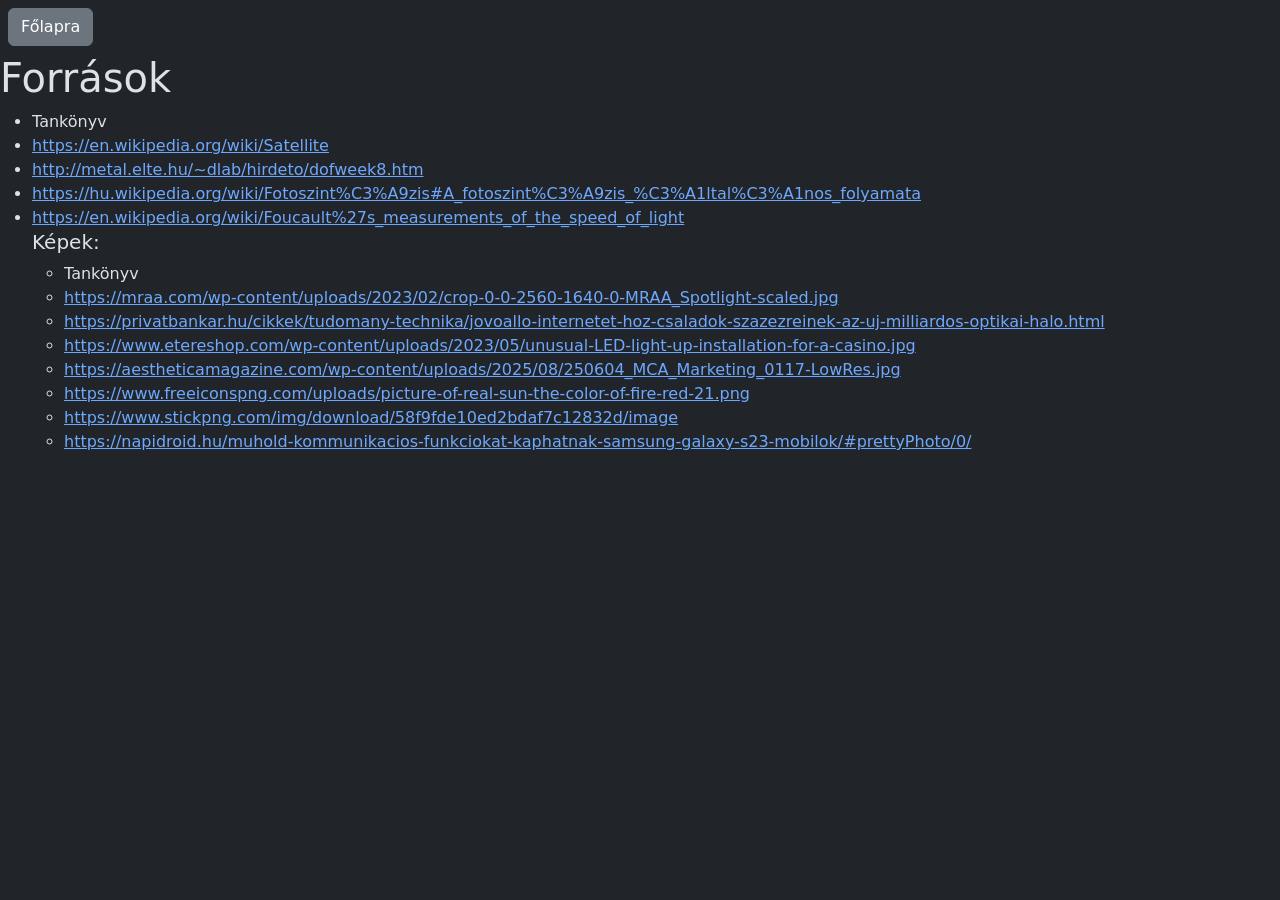
<file: forrasok.html>
<html lang="en">
<head>
    <meta charset="UTF-8">
    <meta name="viewport" content="width=device-width, initial-scale=1.0">
    <title>Források</title>
<link href="https://cdn.jsdelivr.net/npm/bootstrap@5.3.8/dist/css/bootstrap.min.css" rel="stylesheet" integrity="sha384-sRIl4kxILFvY47J16cr9ZwB07vP4J8+LH7qKQnuqkuIAvNWLzeN8tE5YBujZqJLB" crossorigin="anonymous">
    <script defer src="https://cdn.jsdelivr.net/npm/bootstrap@5.3.8/dist/js/bootstrap.bundle.min.js" integrity="sha384-FKyoEForCGlyvwx9Hj09JcYn3nv7wiPVlz7YYwJrWVcXK/BmnVDxM+D2scQbITxI" crossorigin="anonymous"></script>
</head>

<body class="text-subtle" data-bs-theme="dark" data-bs-spy="scroll" data-bs-target=".navbar">
    <a href="./index.html" class="btn btn-secondary m-2">Főlapra</a>
    <h1>Források</h1>
    
<ul>
    <li>Tankönyv</li>
    <li><a href="https://en.wikipedia.org/wiki/Satellite">https://en.wikipedia.org/wiki/Satellite</a></li>
    <li><a href="http://metal.elte.hu/~dlab/hirdeto/dofweek8.htm">http://metal.elte.hu/~dlab/hirdeto/dofweek8.htm</a></li>
    <li><a href="https://hu.wikipedia.org/wiki/Fotoszint%C3%A9zis#A_fotoszint%C3%A9zis_%C3%A1ltal%C3%A1nos_folyamata">https://hu.wikipedia.org/wiki/Fotoszint%C3%A9zis#A_fotoszint%C3%A9zis_%C3%A1ltal%C3%A1nos_folyamata</a></li>
    <li><a href="https://en.wikipedia.org/wiki/Foucault%27s_measurements_of_the_speed_of_light">https://en.wikipedia.org/wiki/Foucault%27s_measurements_of_the_speed_of_light</a></li>
    <h5>Képek:</h5>
    <ul>
        <li>Tankönyv</li>
        <li><a href="https://mraa.com/wp-content/uploads/2023/02/crop-0-0-2560-1640-0-MRAA_Spotlight-scaled.jpg">https://mraa.com/wp-content/uploads/2023/02/crop-0-0-2560-1640-0-MRAA_Spotlight-scaled.jpg</a></li>
        <li><a href="https://privatbankar.hu/cikkek/tudomany-technika/jovoallo-internetet-hoz-csaladok-szazezreinek-az-uj-milliardos-optikai-halo.html">https://privatbankar.hu/cikkek/tudomany-technika/jovoallo-internetet-hoz-csaladok-szazezreinek-az-uj-milliardos-optikai-halo.html</a></li>
        <li><a href="https://www.etereshop.com/wp-content/uploads/2023/05/unusual-LED-light-up-installation-for-a-casino.jpg">https://www.etereshop.com/wp-content/uploads/2023/05/unusual-LED-light-up-installation-for-a-casino.jpg</a></li>
        <li><a href="https://aestheticamagazine.com/wp-content/uploads/2025/08/250604_MCA_Marketing_0117-LowRes.jpg">https://aestheticamagazine.com/wp-content/uploads/2025/08/250604_MCA_Marketing_0117-LowRes.jpg</a></li>
        <li><a href="https://www.freeiconspng.com/uploads/picture-of-real-sun-the-color-of-fire-red-21.png">https://www.freeiconspng.com/uploads/picture-of-real-sun-the-color-of-fire-red-21.png</a></li>
        <li><a href="https://www.stickpng.com/img/download/58f9fde10ed2bdaf7c12832d/image">https://www.stickpng.com/img/download/58f9fde10ed2bdaf7c12832d/image</a></li>
        <li><a href="https://napidroid.hu/muhold-kommunikacios-funkciokat-kaphatnak-samsung-galaxy-s23-mobilok/#prettyPhoto/0/">https://napidroid.hu/muhold-kommunikacios-funkciokat-kaphatnak-samsung-galaxy-s23-mobilok/#prettyPhoto/0/</a></li>
    </ul>
</ul>
    
</body>
</html>
</file>
